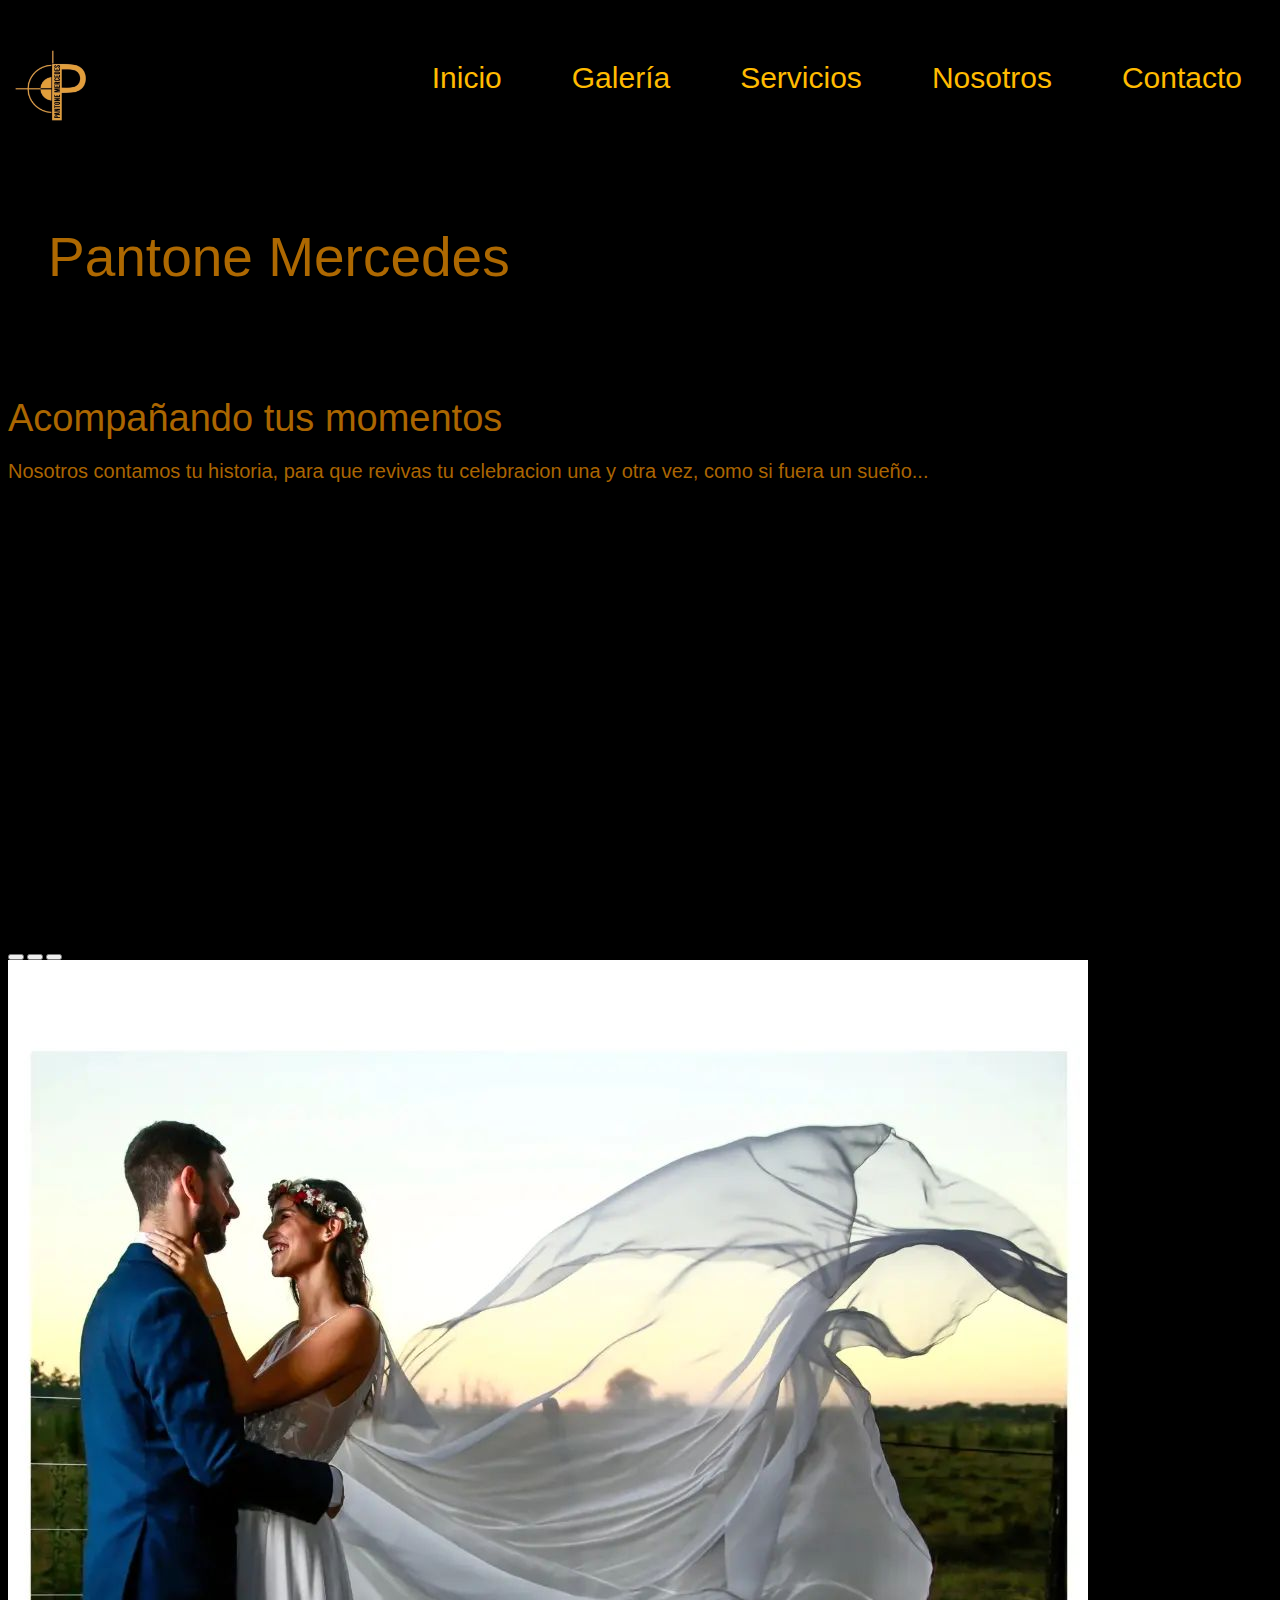
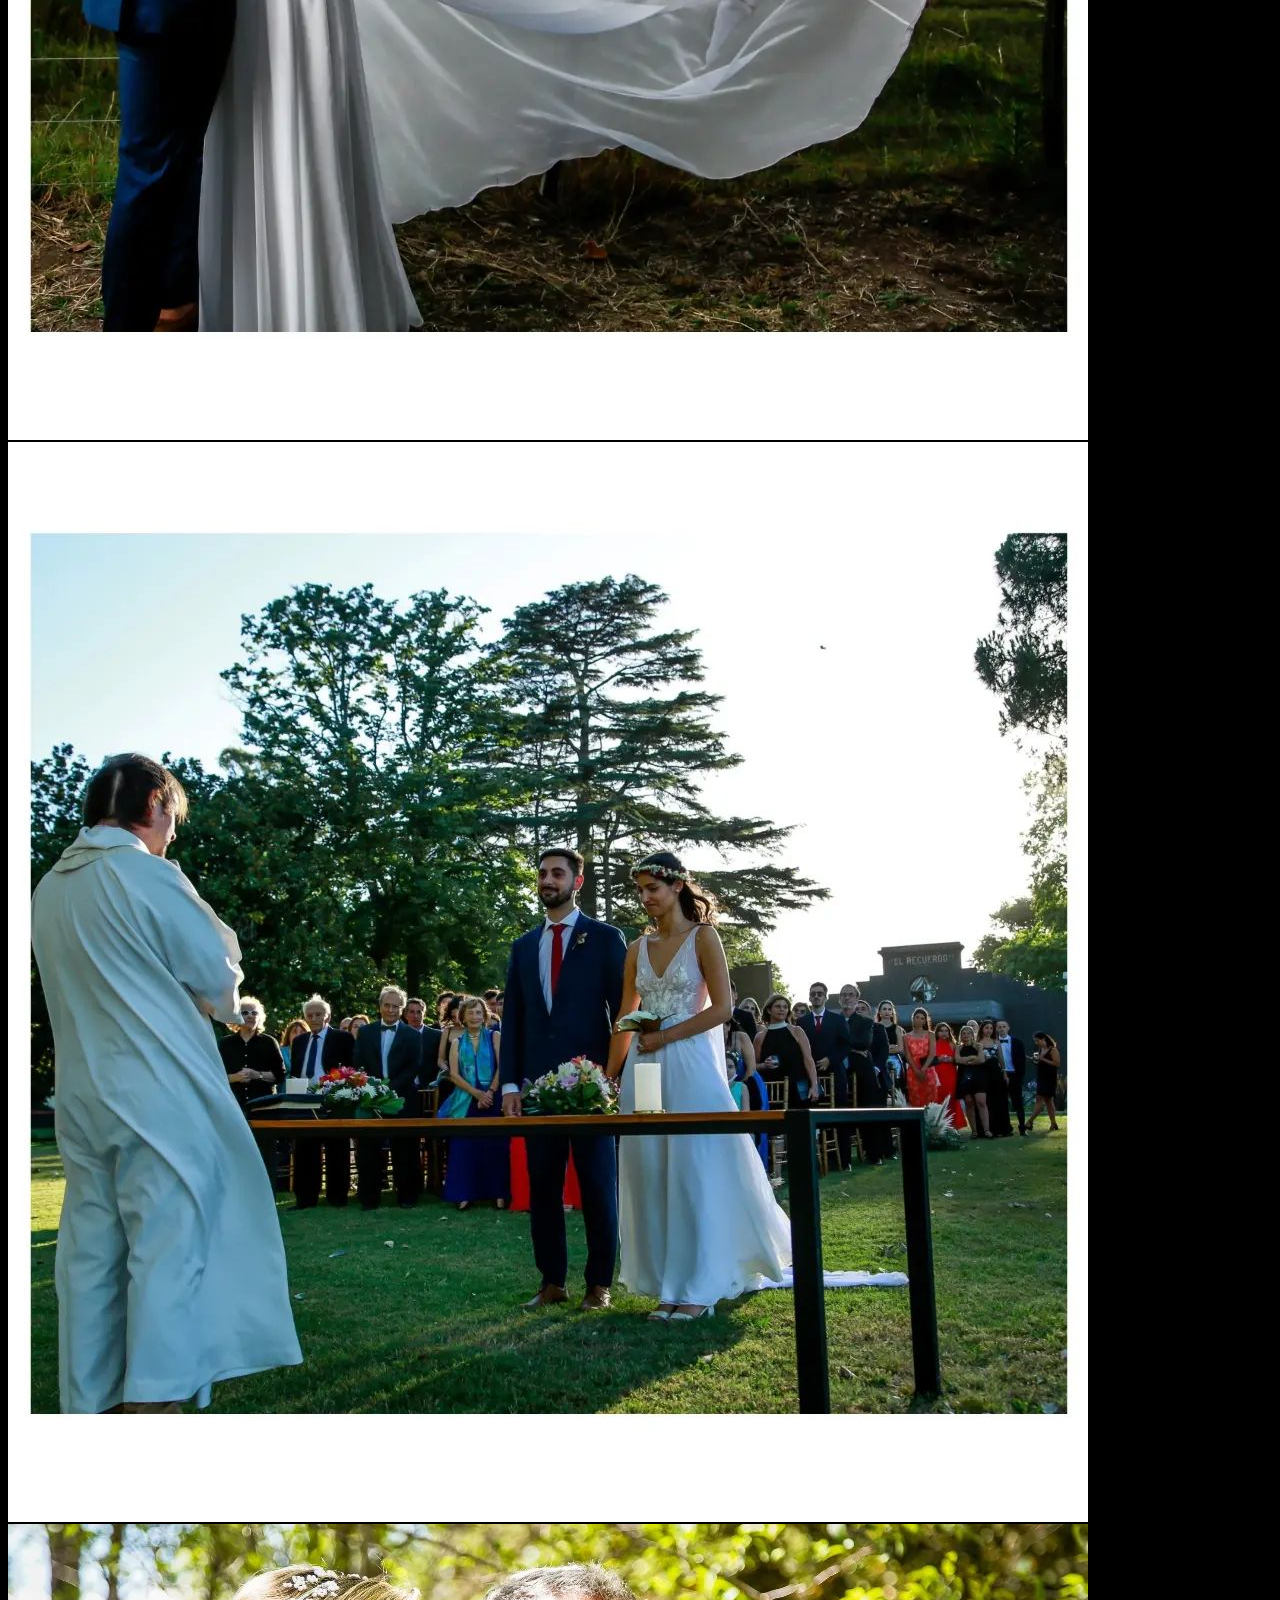
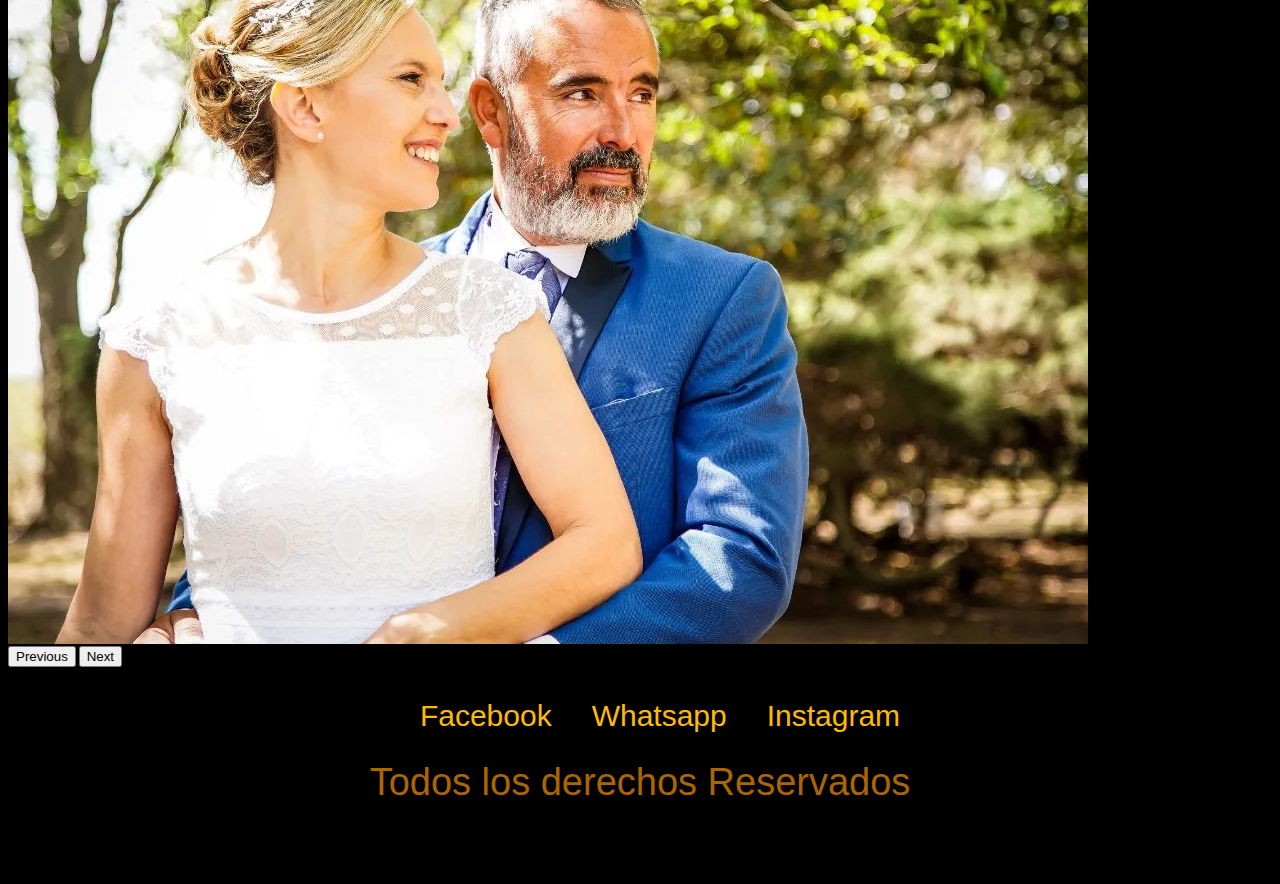
<file: index.html>
<!DOCTYPE html>
<html lang="es">
<head>
    <meta charset="UTF-8">
    <meta http-equiv="X-UA-Compatible" content="IE=edge">
    <meta name="viewport" content="width=device-width, initial-scale=1.0">
    <title>Pantone Mercedes</title>
  <!-- CSS only -->
<link href="https://cdn.jsdelivr.net/npm/bootstrap@5.2.2/dist/css/bootstrap.min.css" rel="stylesheet" integrity="sha384-Zenh87qX5JnK2Jl0vWa8Ck2rdkQ2Bzep5IDxbcnCeuOxjzrPF/et3URy9Bv1WTRi" crossorigin="anonymous">
   <!-- BOOTSTRAP ICONOS -->
   <link rel="stylesheet" href="https://cdn.jsdelivr.net/npm/bootstrap-icons@1.10.0/font/bootstrap-icons.css">
   <!-- MI CSS -->
   <link rel="stylesheet" href="css/estilo.css">

</head>
<body class="container-fluid">
    <!-- header -->
    <header class="encabezado">
        <a href="index.html" class="tituloPrincipal">
            <img class="logoPan" src="/img/pantone mercedes.jpg" alt="Logo" width="90" height="90" class="d-inline-block align-text-top">
          
        </a>

        <nav class="nav">
            <ul>
                <li><a href="index.html">Inicio</a></li>
                <li><a href="./pag/galeria.html">Galería</a></li>
                <li><a href="./pag/servicios.html">Servicios</a></li>
                <li><a href="./pag/nosotros.html">Nosotros</a></li>
                <li><a href="./pag/contacto.html">Contacto</a></li>
            </ul>
        </nav>
      </header>

  <!-- HERO -->
  <section class="hero d-flex flex-column justify-content-center align-items-center">
    <div class="container">
        <div class="row justify-content-center">
            <div class="col-lg-6 text-center">
                <h1>Pantone Mercedes</h1>
                <h2> Acompañando tus momentos</h2>
                <p>Nosotros contamos tu historia, para que revivas tu celebracion una y otra vez, como si fuera un sueño...</p>
              
            </div>
  
        </div>
    </div>
  </section>

  <!-- Carousell de imagenes -->
<section class="carousell">
  <div id="carouselExampleIndicators" class="carousel slide" data-bs-ride="true">
    <div class="carousel-indicators">
      <button type="button" data-bs-target="#carouselExampleIndicators" data-bs-slide-to="0" class="active" aria-current="true" aria-label="Slide 1"></button>
      <button type="button" data-bs-target="#carouselExampleIndicators" data-bs-slide-to="1" aria-label="Slide 2"></button>
      <button type="button" data-bs-target="#carouselExampleIndicators" data-bs-slide-to="2" aria-label="Slide 3"></button>
    </div>
    <div class="carousel-inner">
      <div class="carousel-item active">
        <img src="/img/boda  1 horizontal.jpg" class="d-block w-120 img-fluid mx-auto d-block" alt="Primer-imagen-carousel">
      </div>
      <div class="carousel-item">
        <img src="/img/boda  2.jpg" class="d-block w-50 img-fluid mx-auto d-block" alt="Segunda-imagen-carousel">
      </div>
      <div class="carousel-item">
        <img src="/img/boda 3 hor.jpg" class="d-block w-50 img-fluid mx-auto d-block" alt="Tercer-imagen-carousel">
      </div>
    </div>
    <button class="carousel-control-prev" type="button" data-bs-target="#carouselExampleIndicators" data-bs-slide="prev">
      <span class="carousel-control-prev-icon" aria-hidden="true"></span>
      <span class="visually-hidden">Previous</span>
    </button>
    <button class="carousel-control-next" type="button" data-bs-target="#carouselExampleIndicators" data-bs-slide="next">
      <span class="carousel-control-next-icon" aria-hidden="true"></span>
      <span class="visually-hidden">Next</span>
    </button>
  </div>    
</section>

<!-- Footer -->
<footer>
  <ul class="pieDePagina">
    <li><a href="">Facebook</a></li>
    <li><a href="">Whatsapp</a></li>
    <li><a href="">Instagram</a></li>
  </ul>
  <h3>Todos los derechos Reservados</h3>
</footer>




    <!-- JavaScript Bundle with Popper -->
<script src="https://cdn.jsdelivr.net/npm/bootstrap@5.2.2/dist/js/bootstrap.bundle.min.js" integrity="sha384-OERcA2EqjJCMA+/3y+gxIOqMEjwtxJY7qPCqsdltbNJuaOe923+mo//f6V8Qbsw3" crossorigin="anonymous"></script>
</body>
</html>
</file>
<file: css/estilo.css>
@import url("https://fonts.googleapis.com/css2?family=DM+Serif+Display&display=swap"); /* estilos generales*/
html {
  font-size: 62.5%;
}
html body {
  background-color: #000000;
  color: #ffbb00;
  font-family: "Roboto", sans-serif;
  overflow-x: hidden;
}

.encabezado {
  display: flex;
  justify-content: space-between;
  align-items: center;
  padding: 2rem 0;
  height: 10rem;
}
.encabezado .tituloPrincipal {
  text-decoration: none;
  color: #ffbb00;
  font-size: 3rem;
}
.encabezado ul {
  display: flex;
  list-style-type: none;
}
.encabezado ul li {
  margin-right: 3rem;
}
.encabezado ul li a {
  text-decoration: none;
  color: #ffbb00;
  font-size: 3rem;
  transition: all 0.3s ease;
}
.encabezado ul li a:hover {
  color: rgba(248, 149, 1, 0.699);
}

/*hero*/
.hero {
  background-color: #000000;
  width: 100%;
  height: calc(100vh - 10rem);
  position: relative;
  display: inline-block;
}
.hero h1 {
  display: inline-flex;
  color: rgba(248, 149, 1, 0.699);
  padding: 4rem;
  font-size: 5.5rem;
  font-weight: 500;
}
.hero h2 {
  margin-bottom: 5px;
  color: rgba(248, 149, 1, 0.699);
  font-size: 3.8rem;
  font-weight: 100;
}
.hero p {
  color: rgba(248, 149, 1, 0.699);
  margin-bottom: 30px;
  font-size: 20px;
}

/* Footer */
a {
  text-decoration: none;
  color: #ffbb00;
  font-size: 3rem;
  margin-top: 2rem;
  transition: all 0.3s ease;
}
a:hover {
  color: rgba(248, 149, 1, 0.699);
}

.pieDePagina {
  display: flex;
  justify-content: center;
  /* margin-left: 10rem;
  margin-right: 2rem;  */
  font-size: 3rem;
  padding: 2px;
  height: 1rem;
}

li {
  margin-left: 4rem;
  list-style-type: none;
}

h3 {
  display: flex;
  justify-content: center;
  margin-bottom: 8rem;
  color: rgba(248, 149, 1, 0.699);
  font-size: 3.8rem;
  font-weight: 100;
  margin-top: 5rem;
}

/* GALERIA */
.introGaleria {
  height: 10rem;
  display: flex;
  justify-content: center;
  align-items: center;
  border: 1px solid #ffbb00;
  margin-bottom: 3rem;
}
.introGaleria h2 {
  color: #ffbb00;
  font-size: 4rem;
  font-weight: 700;
  text-align: center;
}

.imagenGaleria {
  border-radius: 1rem;
  padding: 0.4rem;
  max-width: 100%;
  height: auto;
  transition: all 0.3s ease;
  filter: grayscale(50%);
}
.imagenGaleria:hover {
  transform: scale(1.03);
  filter: grayscale(0%);
}

.encabezado {
  display: flex;
  justify-content: space-between;
  align-items: center;
  padding: 2rem 0;
  height: 10rem;
}
.encabezado .tituloPrincipal {
  text-decoration: none;
  color: #ffbb00;
  font-size: 3rem;
}
.encabezado ul {
  display: flex;
  list-style-type: none;
}
.encabezado ul li {
  margin-right: 3rem;
}
.encabezado ul li a {
  text-decoration: none;
  color: #ffbb00;
  font-size: 3rem;
  transition: all 0.3s ease;
}
.encabezado ul li a:hover {
  color: rgba(248, 149, 1, 0.699);
}

/*# sourceMappingURL=estilo.css.map */
</file>
